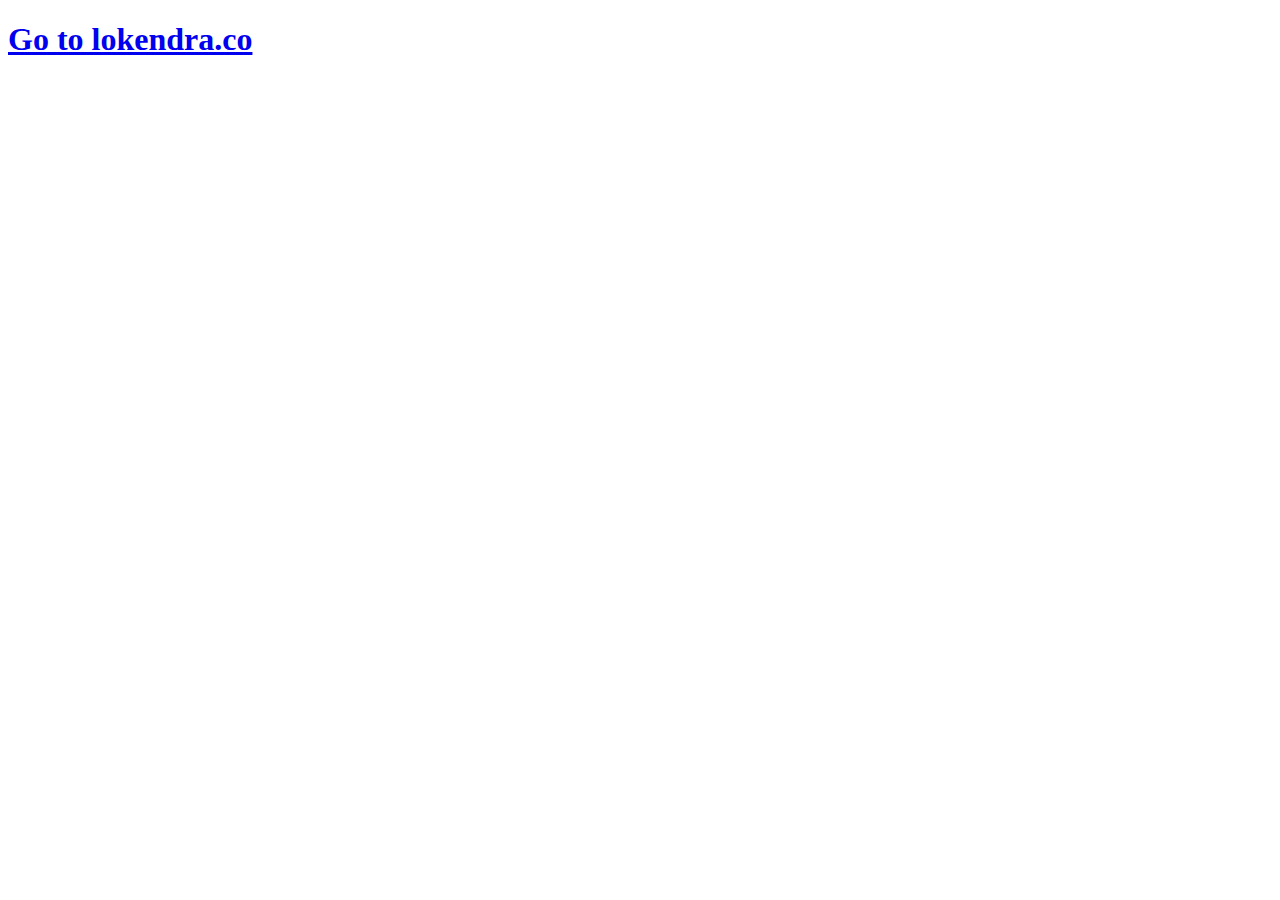
<file: test.html>
<!DOCTYPE html>
<html lang="en">
<head>
    <meta charset="UTF-8">
    <meta http-equiv="X-UA-Compatible" content="IE=edge">
    <meta name="viewport" content="width=device-width, initial-scale=1.0">
    <link rel="stylesheet" href="https://s.pageclip.co/v1/pageclip.css" media="screen">    
    <title>Lokendra</title>
</head>
<body>
<h1><a href="lokendra.co"> Go to lokendra.co </a></h1>   
</body>
</html>
</file>
